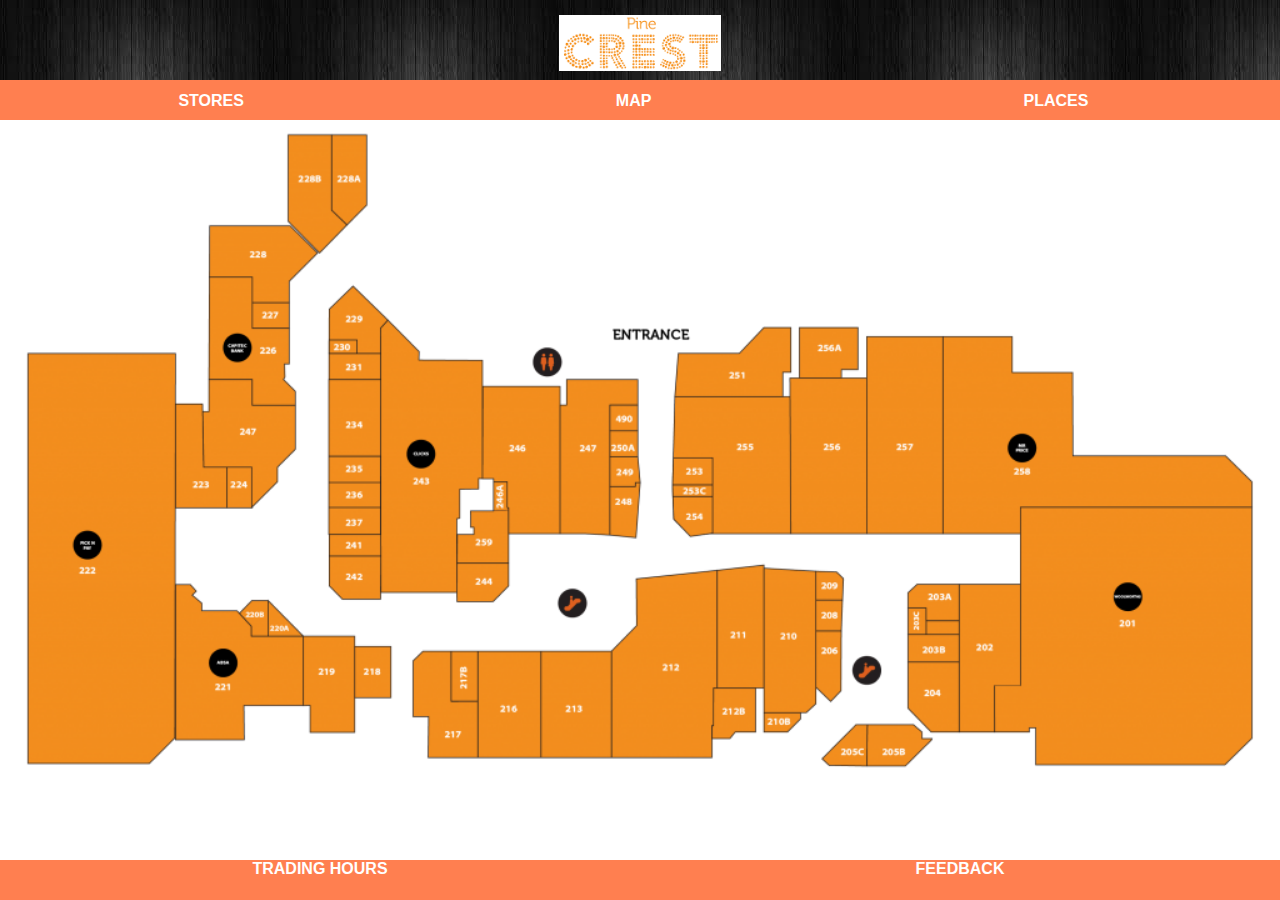
<file: index.html>
<!DOCTYPE html>
<html>
      <head>
            <link rel="stylesheet" href="style.css">
      </head>

      <body>
            <div id="header">
                  <img src="images/logo.png"/>
            </div>
            <div id="tabs-top">
                  <a href="store.html">STORES</a>
                  <a href="index.html">MAP</a>
                  <a href="places.html">PLACES</a>
            </div>
            <div id="main-home">
                  <img src="images/map%20two.png" width="100%">
            </div>
            <div id="tabs-bottom">
                   <a href="trading hours.html">TRADING HOURS</a>
                   <a href="feedback">FEEDBACK</a>
            </div>
      </body>
</html>
</file>
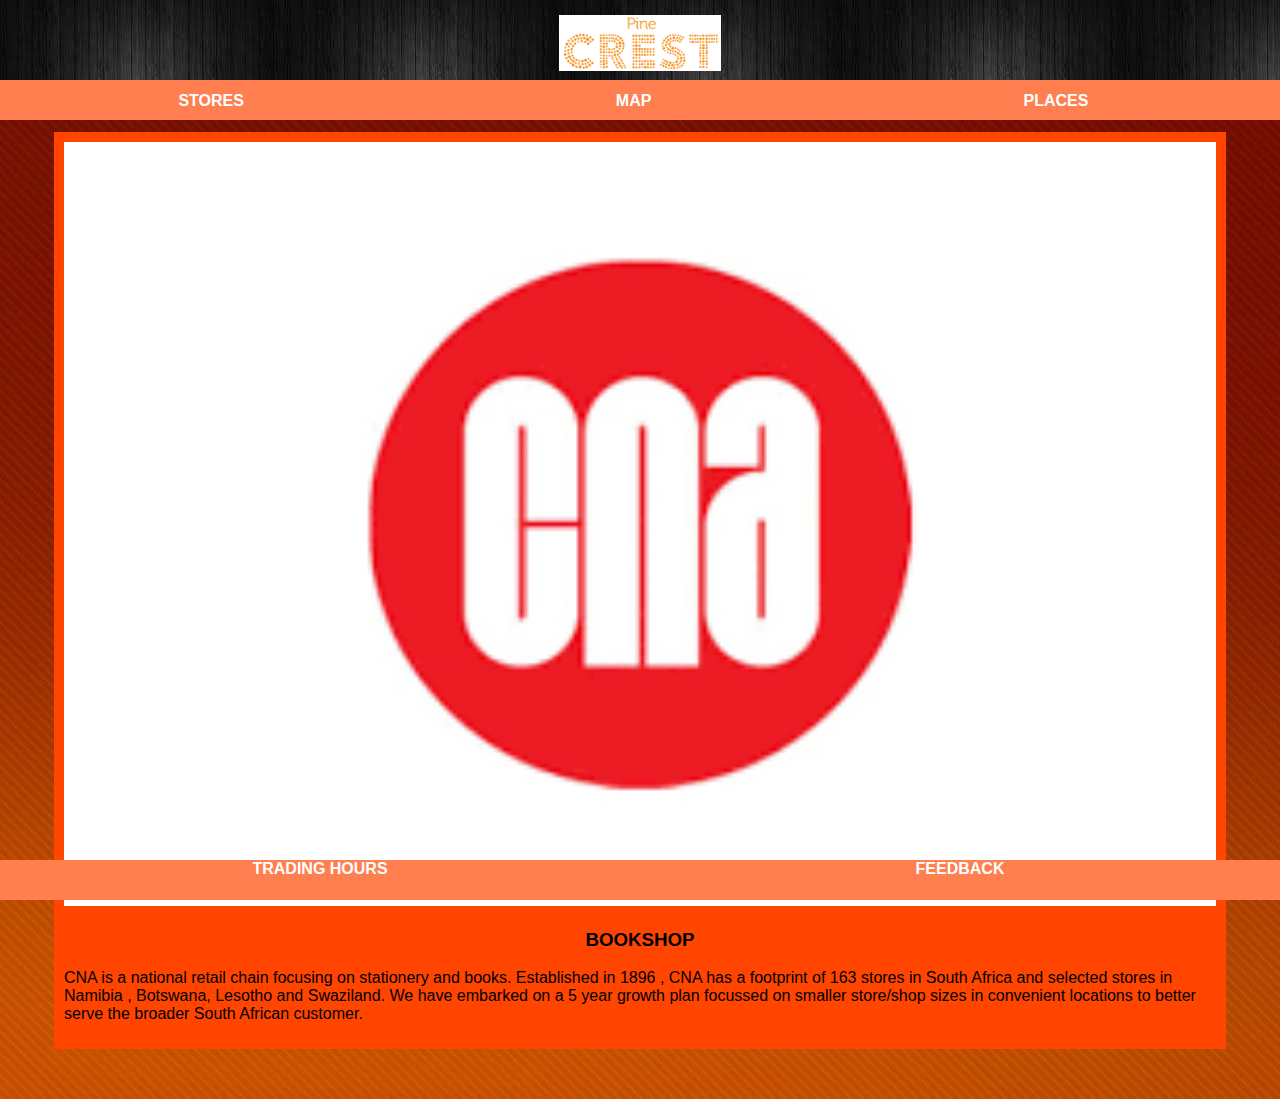
<file: bookshop.html>
<!DOCTYPE html>
<html>
      <head>
            <link rel="stylesheet" href="style.css">
      </head>

      <body>
            <div id="header">
                  <img src="images/logo.png"/>
            </div>
            <div id="tabs-top">
                  <a href="stores.html">STORES</a>
                  <a href="index.html">MAP</a>
                  <a href="places.html">PLACES</a>
            </div>
            <div id="main">
                  <div id="content">
                       <div id="info-box-full">
                            <img src="images/cna.png"/>
                            <h3>BOOKSHOP</h3>
                           <p>
CNA is a national retail chain focusing on stationery and books. Established in 1896 , CNA has a footprint of 163 stores in South Africa and selected stores in Namibia , Botswana, Lesotho and Swaziland. We have embarked on a 5 year growth plan focussed on smaller store/shop sizes in convenient locations to better serve the broader South African customer.</p>
                           </div>
          </div>
            </div>
     <div id="tabs-bottom">
                   <a href="trading hours.html">TRADING HOURS</a>
                   <a href="feedback.html">FEEDBACK</a>
            </div>
      </body>
</html>
</file>
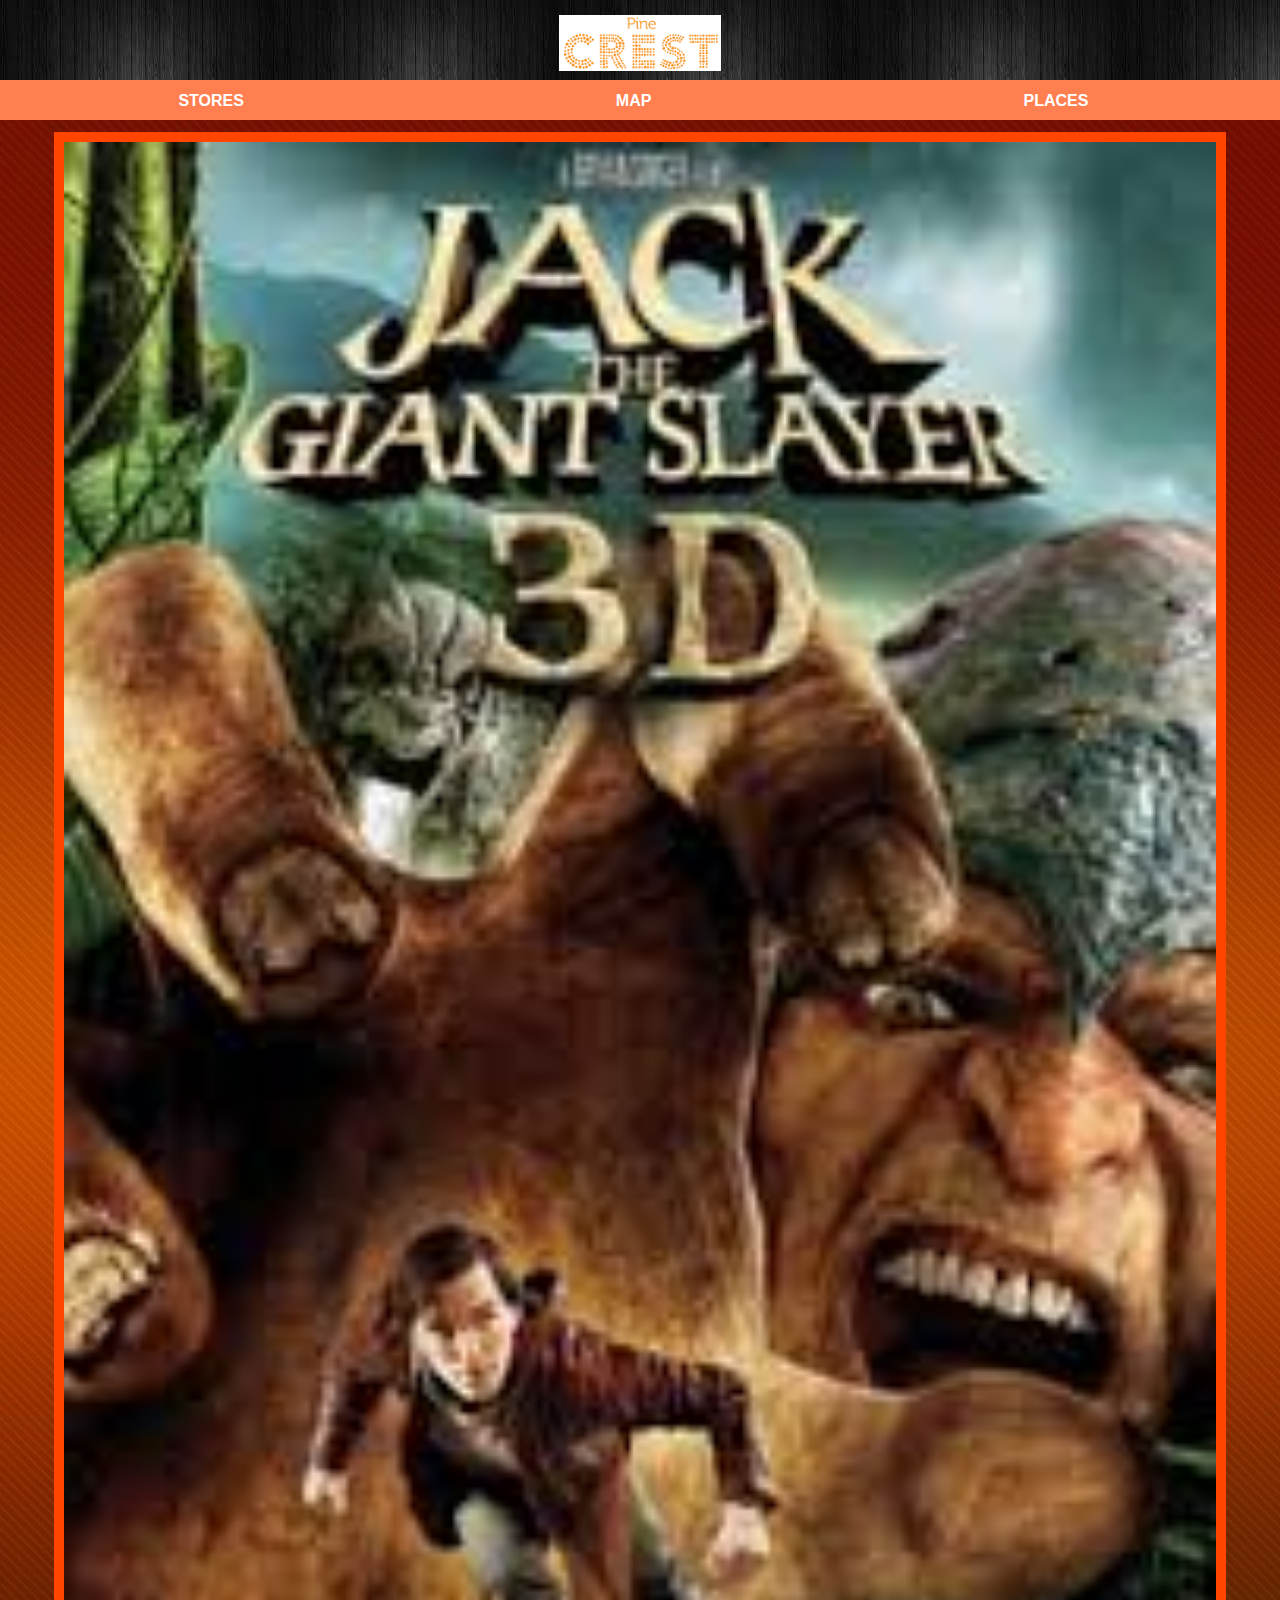
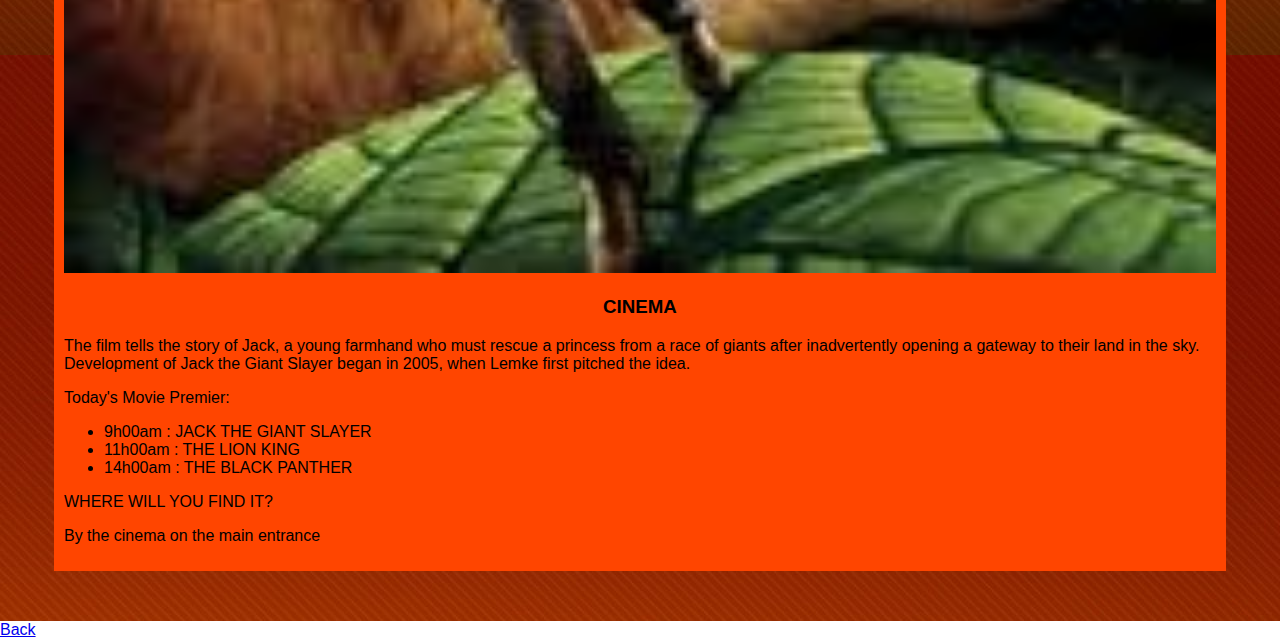
<file: cinema.html>
<!DOCTYPE html>
<html>
      <head>
            <link rel="stylesheet" href="style.css">
      </head>

      <body>
            <div id="header">
                  <img src="images/logo.png"/>
            </div>
            <div id="tabs-top">
                  <a href="stores.html">STORES</a>
                  <a href="index.html">MAP</a>
                  <a href="places.html">PLACES</a>
            </div>
            <div id="main">
                  <div id="content">
                       <div id="info-box-full">
                            <img src="images/jack%20the%20giant%20slayer.jpg"/>
                            <h3>CINEMA</h3>
                           <p>The film tells the story of Jack, a young farmhand who must rescue a princess from a race of giants after inadvertently opening a gateway to their land in the sky. Development of Jack the Giant Slayer began in 2005, when Lemke first pitched the idea.</p>
                      <p>Today's Movie Premier:</p>
                      <ul>
                          <li>9h00am   : JACK THE GIANT SLAYER</li>
                          <li>11h00am  : THE LION KING</li>
                          <li>14h00am  : THE BLACK PANTHER</li>
                      </ul>
                      <p>WHERE WILL YOU FIND IT?</p>
                      <p>By the cinema on the main entrance</p> 
                   </div>
             </div>
        </div>
           <a href="index.html">Back</a>
    </body>
</html>
</file>
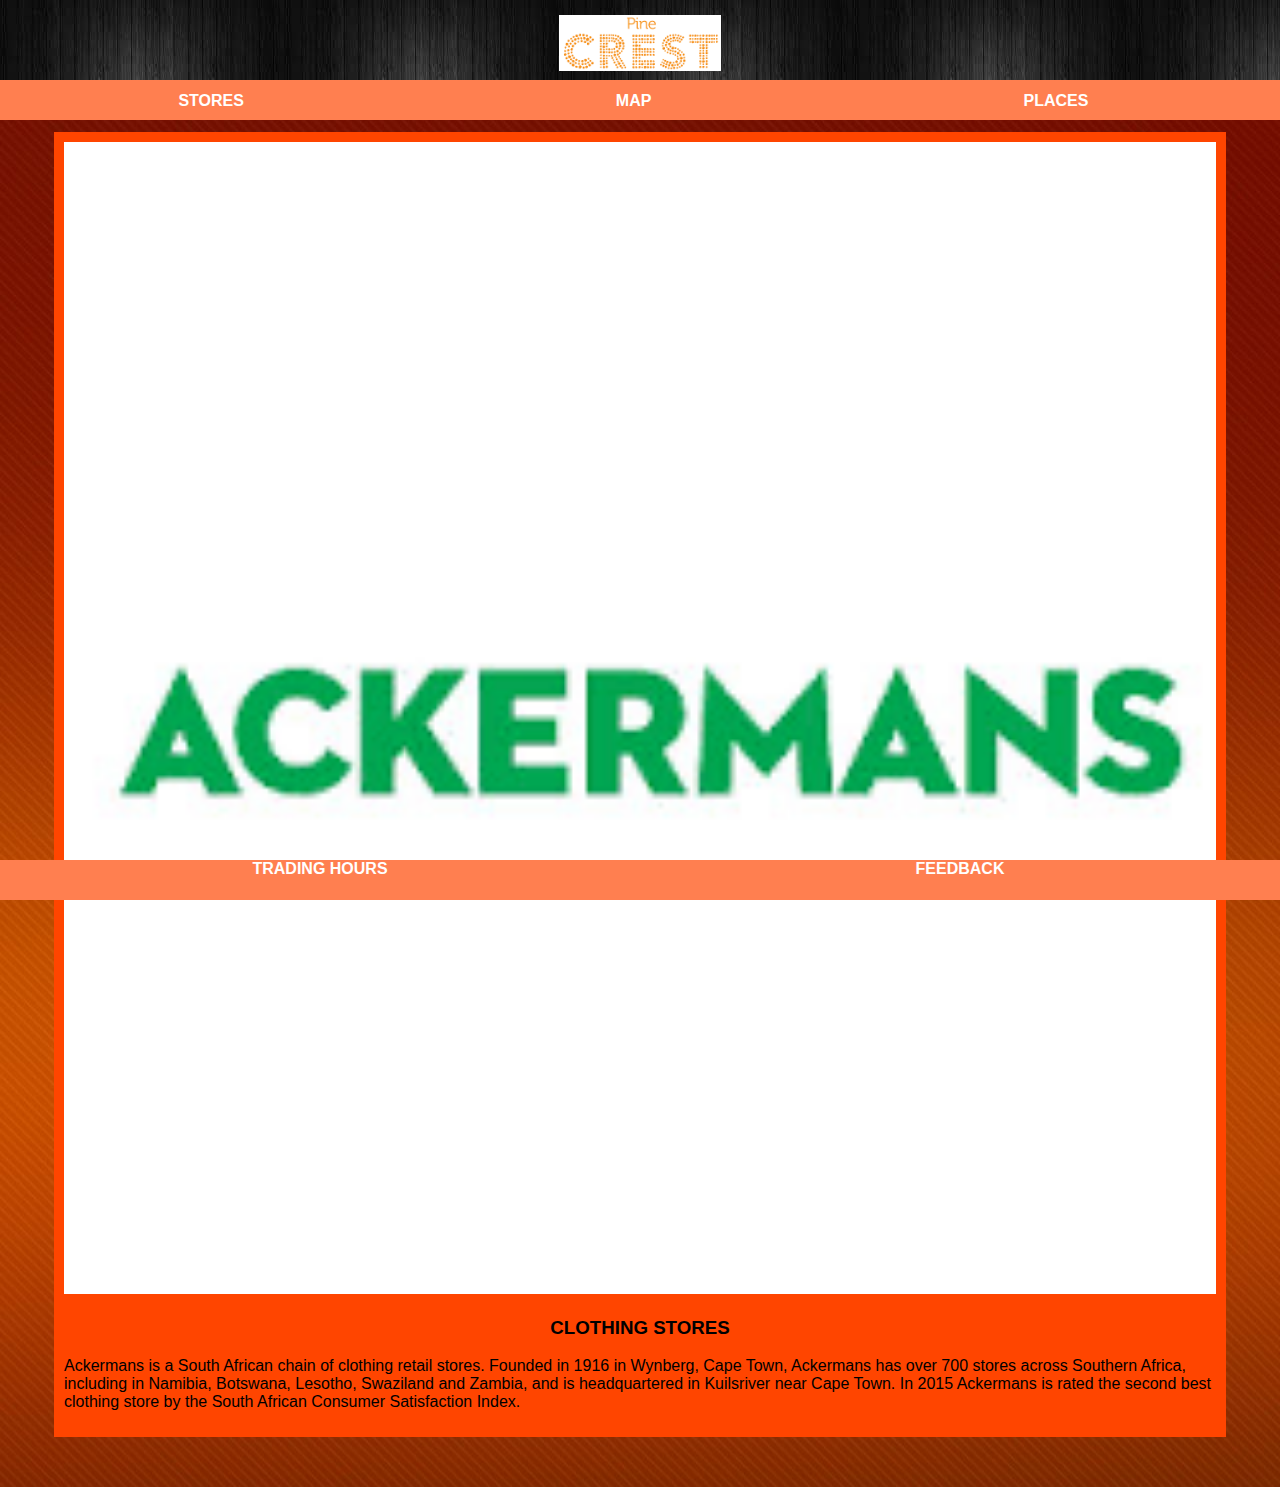
<file: clothing stores.html>
<!DOCTYPE html>
<html>
      <head>
            <link rel="stylesheet" href="style.css">
      </head>

      <body>
            <div id="header">
                  <img src="images/logo.png"/>
            </div>
            <div id="tabs-top">
                  <a href="stores.html">STORES</a>
                  <a href="index.html">MAP</a>
                  <a href="places.html">PLACES</a>
            </div>
            <div id="main">
                  <div id="content">
                       <div id="info-box-full">
                            <img src="images/ackerman.png"/>
                            <h3>CLOTHING STORES</h3>
                           <p>Ackermans is a South African chain of clothing retail stores. Founded in 1916 in Wynberg, Cape Town, Ackermans has over 700 stores across Southern Africa, including in Namibia, Botswana, Lesotho, Swaziland and Zambia, and is headquartered in Kuilsriver near Cape Town. In 2015 Ackermans is rated the second best clothing store by the South African Consumer Satisfaction Index.</p>
                                     </div>           
                                  </div>
                                  </div>
                      <div id="tabs-bottom">
                   <a href="trading hours.html">TRADING HOURS</a>
                   <a href="feedback.html">FEEDBACK</a>
            </div>
      </body>
</html>
</file>
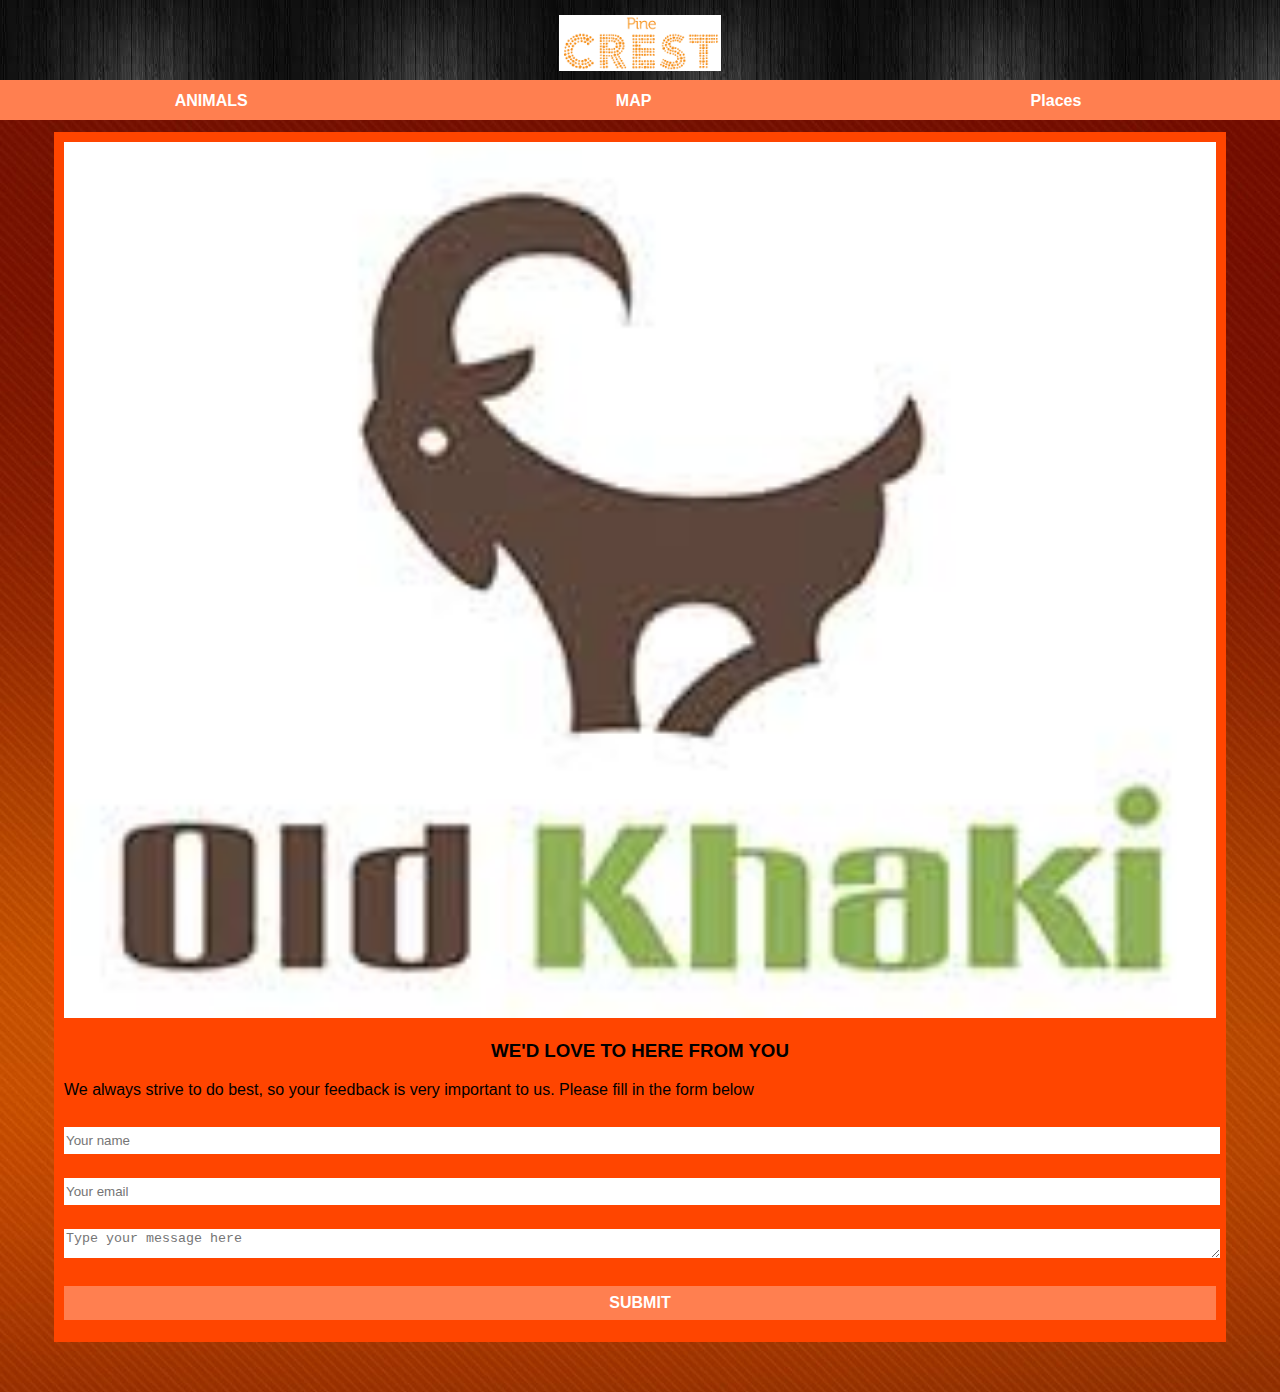
<file: feedback.html>
<!DOCTYPE html>
<html>
    <head>
        <link rel="stylesheet" href="style.css">
    </head>
    
    <body>
        <div id="header">
             <img src="images/logo.png"/>
        </div>
        <div id="tabs-top">
             <a href="stores.html">ANIMALS</a> 
             <a href="index.html">MAP</a>
             <a href="places.html">Places</a>
        </div>
        <div id="main">
             <div id="content">  
                   <div id="info-box-full">
                       <img src="images/OLD%20KHAKHI.jpg"/>
                       <h3>WE'D LOVE TO HERE FROM YOU</h3>
                       <p>We always strive to do best, so your feedback is very important to us.
                       Please fill in the form below</p>
                      
                      <input type="text" placeholder="Your name" id="name">
                      <input type="text" placeholder="Your email" id="email">
                      <textarea placeholder="Type your message here"></textarea>
                      <a class="button" href="message-received.html">SUBMIT</a>
                   </div>
        </div>
        </div>
    </body>
</html>
</file>
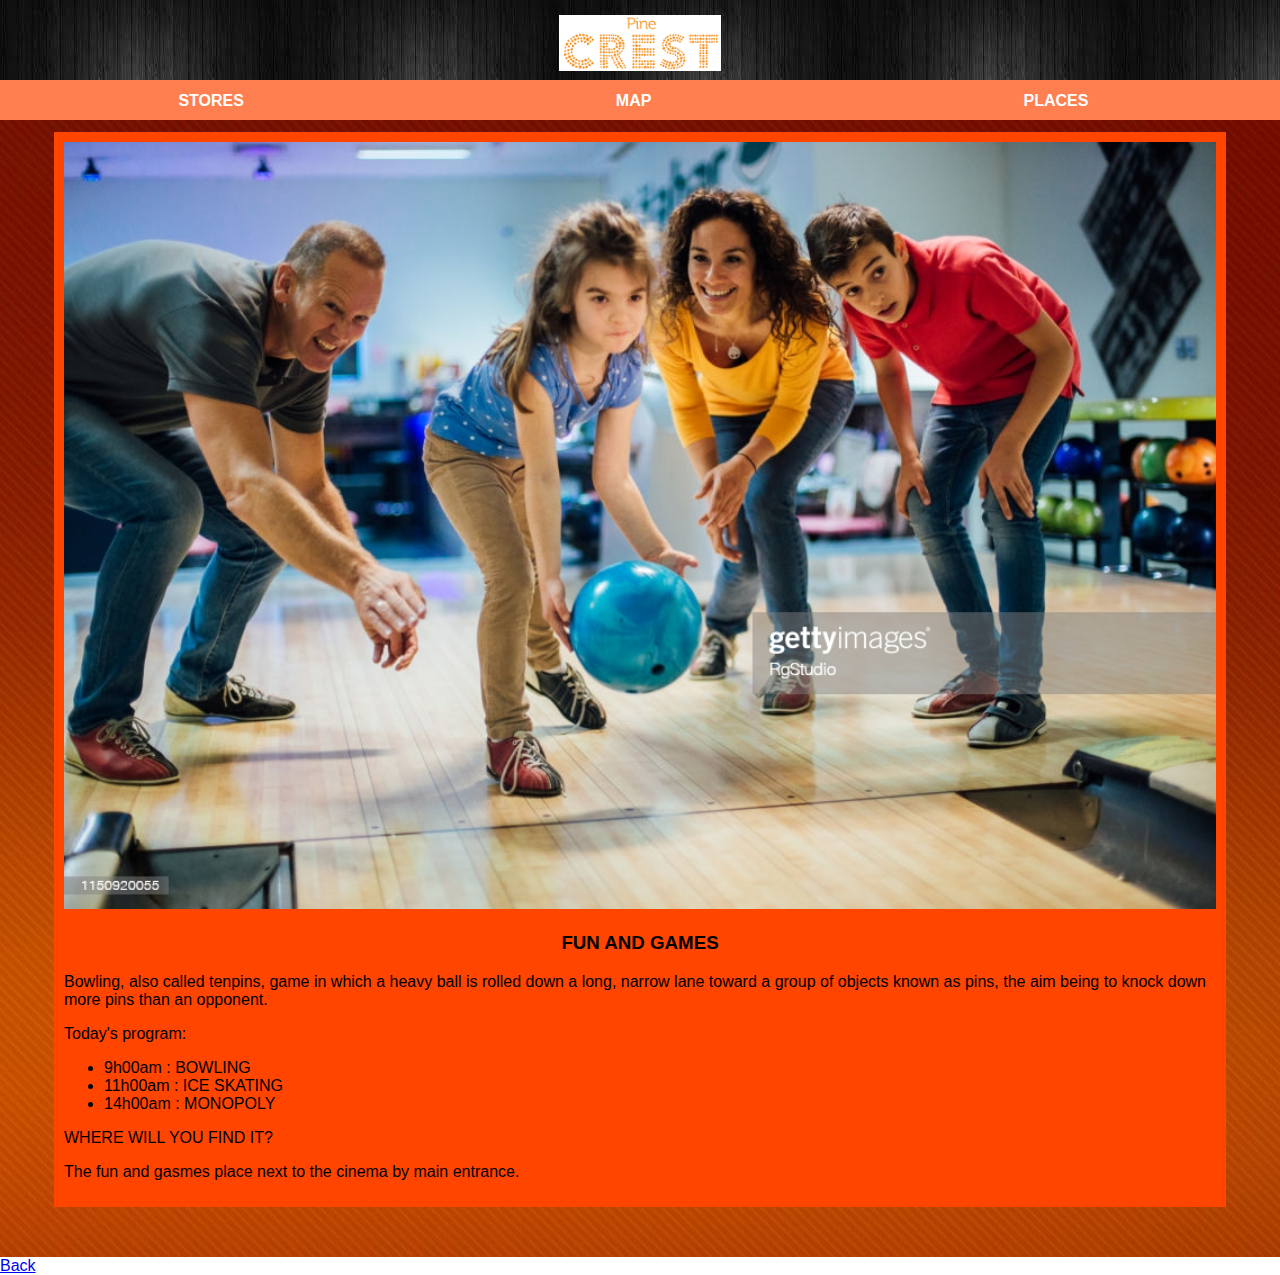
<file: fun and games.html>
<!DOCTYPE html>
<html>
      <head>
            <link rel="stylesheet" href="style.css">
      </head>

      <body>
            <div id="header">
                  <img src="images/logo.png"/>
            </div>
            <div id="tabs-top">
                  <a href="stores.html">STORES</a>
                  <a href="index.html">MAP</a>
                  <a href="places.html">PLACES</a>
            </div>
            <div id="main">
                  <div id="content">
                       <div id="info-box-full">
                            <img src="images/BOWLING.jpg"/>
                            <h3>FUN AND GAMES</h3>
                           <p>Bowling, also called tenpins, game in which a heavy ball is rolled down a long, narrow lane toward a group of objects known as pins, the aim being to knock down more pins than an opponent.</p>
                      <p>Today's program:</p>
                      <ul>
                          <li>9h00am   : BOWLING</li>
                          <li>11h00am  : ICE SKATING</li>
                          <li>14h00am  : MONOPOLY</li>
                      </ul>
                      <p>WHERE WILL YOU FIND IT?</p>
                      <p>The fun and gasmes place next to the cinema by main entrance.</p> 
                   </div>
             </div>
        </div>
           <a href="index.html">Back</a>
    </body>
</html>
</file>
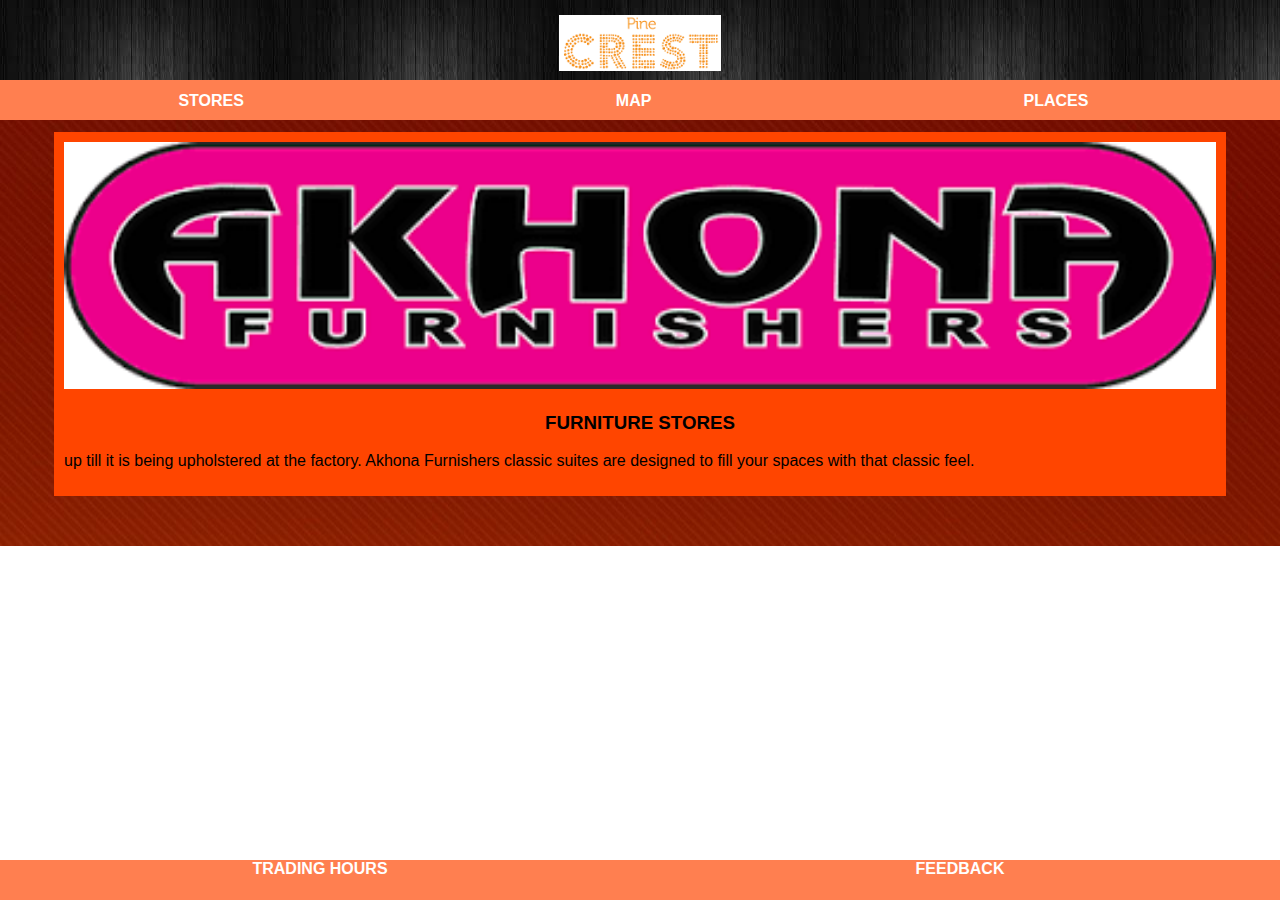
<file: furniture stores.html>
<!DOCTYPE html>
<html>
      <head>
            <link rel="stylesheet" href="style.css">
      </head>

      <body>
            <div id="header">
                  <img src="images/logo.png"/>
            </div>
            <div id="tabs-top">
                  <a href="furniture%20stores.html">STORES</a>
                  <a href="index.html">MAP</a>
                  <a href="places.html">PLACES</a>
            </div>
            <div id="main">
                  <div id="content">
                       <div id="info-box-full">
                            <img src="images/akhona.png"/>
                           <h3>FURNITURE STORES</h3>
                           <p>up till it is being upholstered at the factory. Akhona Furnishers classic suites are designed to fill your spaces with that classic feel.</p>
                           </div>
          </div>
            </div>
     <div id="tabs-bottom">
                   <a href="trading hours.html">TRADING HOURS</a>
                   <a href="feedback.html">FEEDBACK</a>
            </div>
      </body>
</html>
</file>
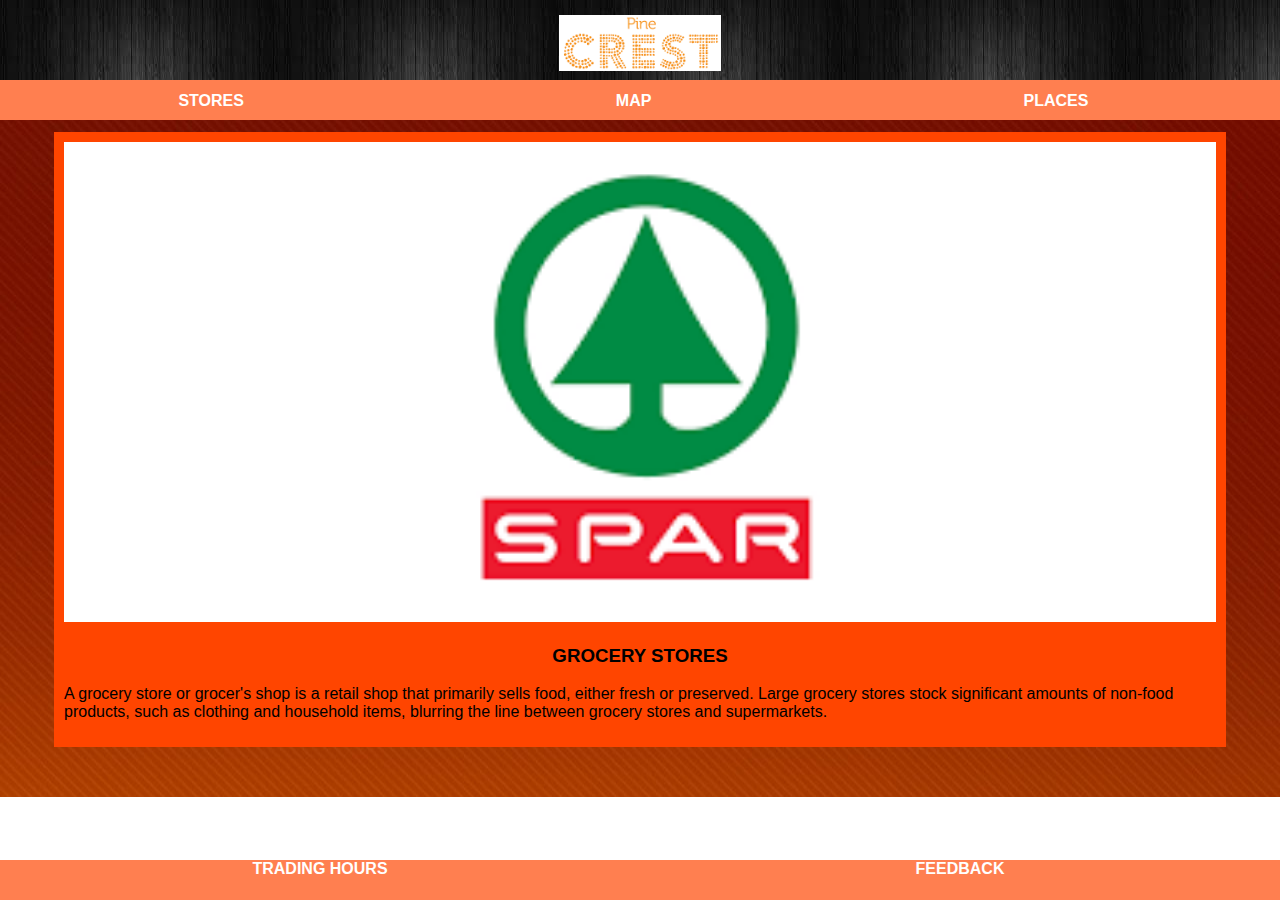
<file: grocery stores.html>
<!DOCTYPE html>
<html>
      <head>
            <link rel="stylesheet" href="style.css">
      </head>

      <body>
            <div id="header">
                  <img src="images/logo.png"/>
            </div>
            <div id="tabs-top">
                  <a href="stores.html">STORES</a>
                  <a href="index.html">MAP</a>
                  <a href="places.html">PLACES</a>
            </div>
            <div id="main">
                  <div id="content">
                       <div id="info-box-full">
                            <img src="images/download%201.png"/>
                           <h3>GROCERY STORES</h3>
                           <p>A grocery store or grocer's shop is a retail shop that primarily sells food, either fresh or preserved. Large grocery stores stock significant amounts of non-food products, such as clothing and household items, blurring the line between grocery stores and supermarkets.</p>
                           </div>
          </div>
            </div>
     <div id="tabs-bottom">
                   <a href="trading hours.html">TRADING HOURS</a>
                   <a href="feedback.html">FEEDBACK</a>
            </div>
      </body>
</html>
</file>
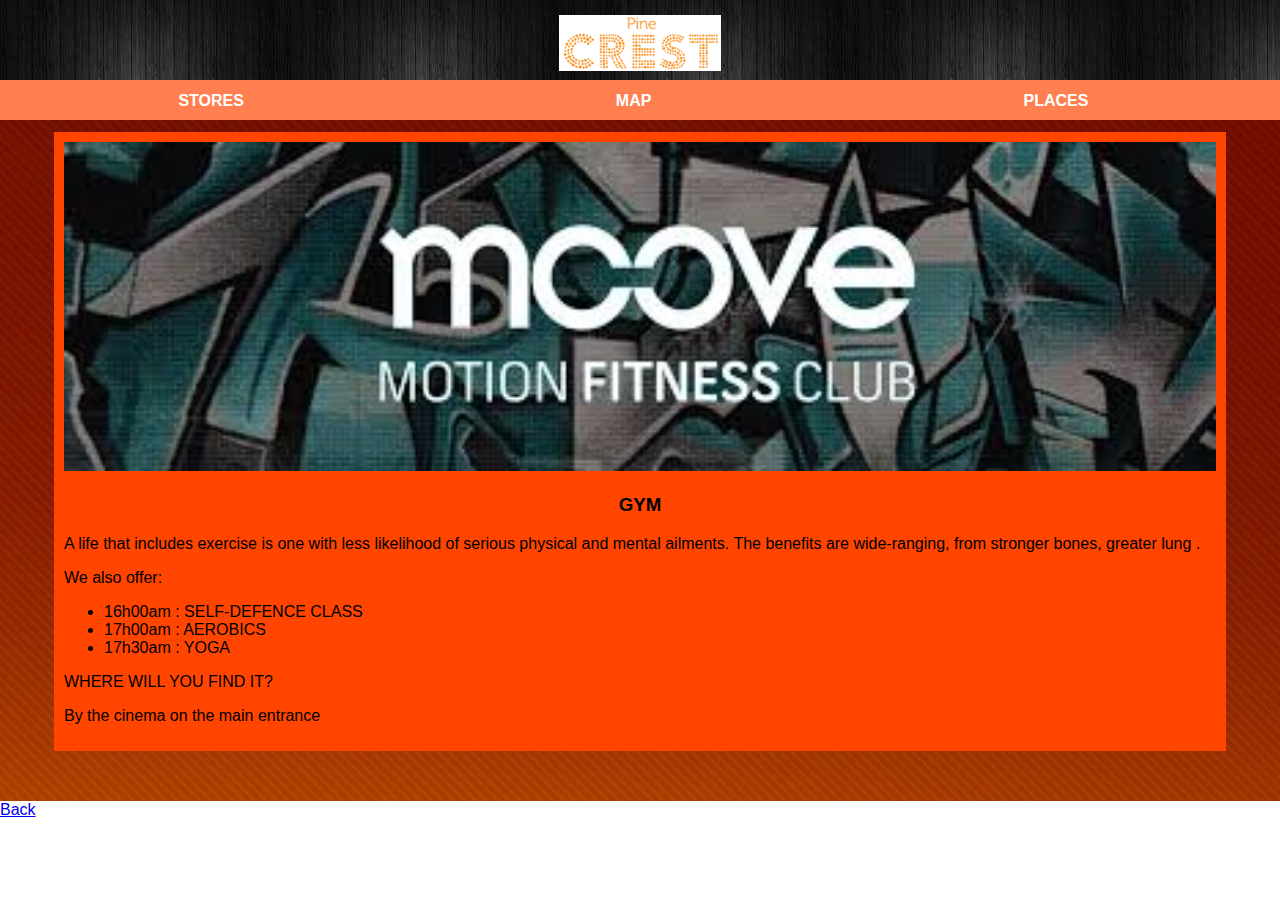
<file: gym.html>
<!DOCTYPE html>
<html>
      <head>
            <link rel="stylesheet" href="style.css">
      </head>

      <body>
            <div id="header">
                  <img src="images/logo.png"/>
            </div>
            <div id="tabs-top">
                  <a href="stores.html">STORES</a>
                  <a href="index.html">MAP</a>
                  <a href="places.html">PLACES</a>
            </div>
            <div id="main">
                  <div id="content">
                       <div id="info-box-full">
                            <img src="images/3.jpg"/>
                            <h3>GYM</h3>
                           <p>A life that includes exercise is one with less likelihood of serious physical and mental ailments. The benefits are wide-ranging, from stronger bones, greater lung .</p>
                      <p>We also offer:</p>
                      <ul>
                          <li>16h00am   : SELF-DEFENCE CLASS</li>
                          <li>17h00am  : AEROBICS</li>
                          <li>17h30am  : YOGA</li>
                      </ul>
                      <p>WHERE WILL YOU FIND IT?</p>
                      <p>By the cinema on the main entrance</p> 
                   </div>
             </div>
        </div>
           <a href="index.html">Back</a>
    </body>
</html>
</file>
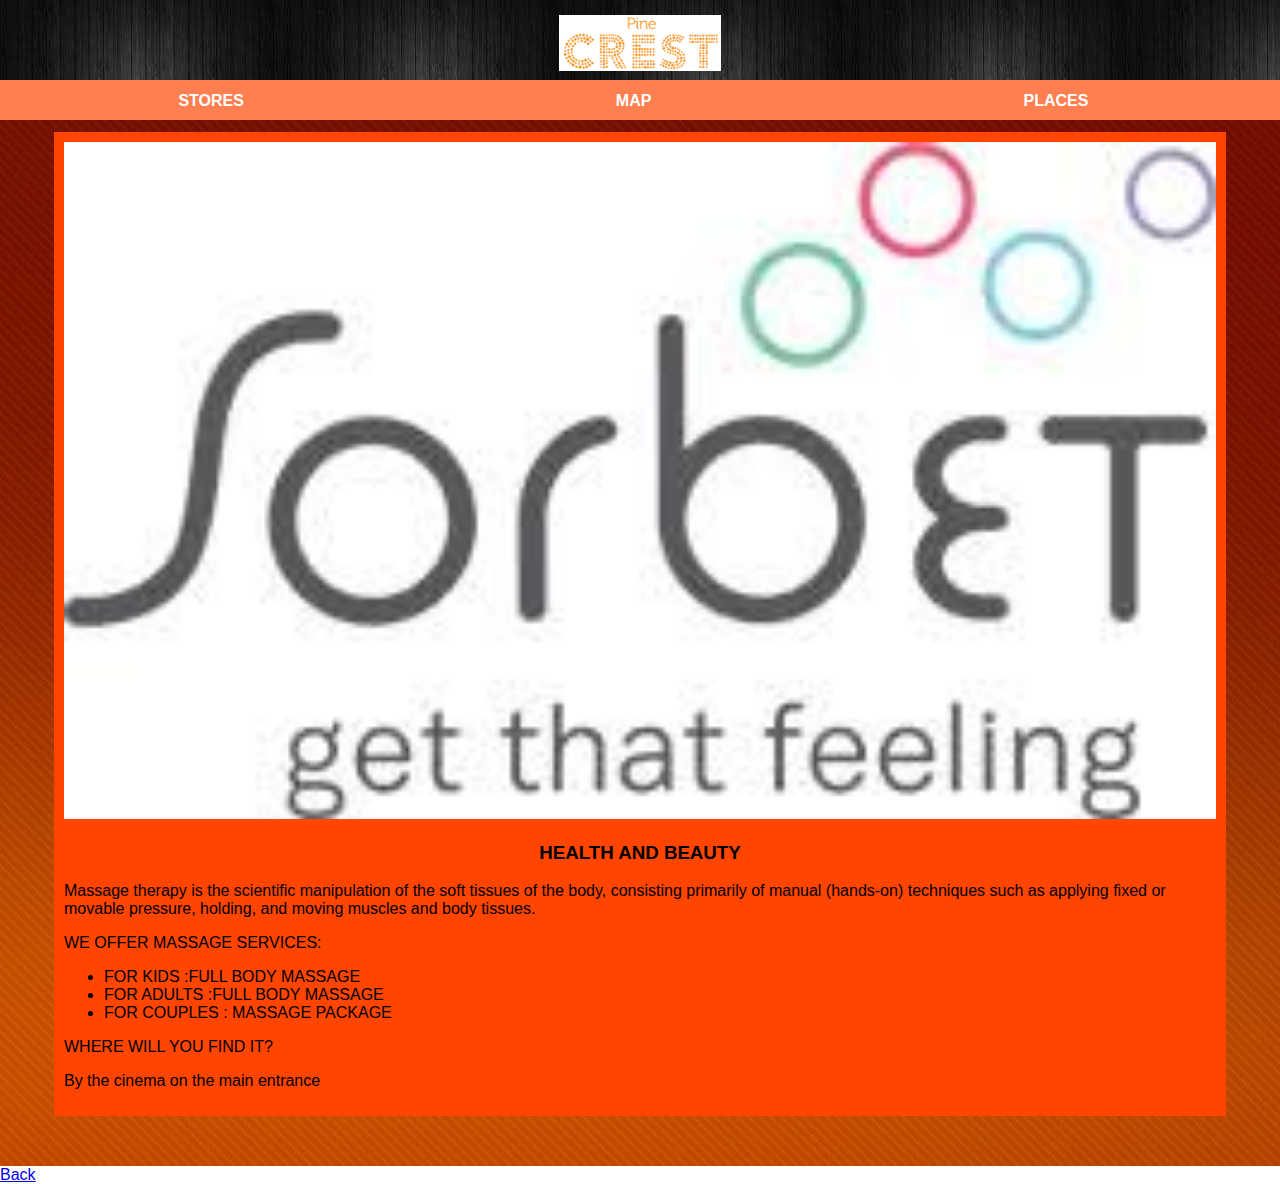
<file: health and beauty.html>
<!DOCTYPE html>
<html>
      <head>
            <link rel="stylesheet" href="style.css">
      </head>

      <body>
            <div id="header">
                  <img src="images/logo.png"/>
            </div>
            <div id="tabs-top">
                  <a href="stores.html">STORES</a>
                  <a href="index.html">MAP</a>
                  <a href="places.html">PLACES</a>
            </div>
            <div id="main">
                  <div id="content">
                       <div id="info-box-full">
                            <img src="images/2.jpg"/>
                            <h3>HEALTH AND BEAUTY</h3>
                           <p>Massage therapy is the scientific manipulation of the soft tissues of the body, consisting primarily of manual (hands-on) techniques such as applying fixed or movable pressure, holding, and moving muscles and body tissues.</p>
                      <p>WE OFFER MASSAGE SERVICES:</p>
                      <ul>
                          <li> FOR KIDS  :FULL BODY MASSAGE </li>
                          <li> FOR ADULTS :FULL BODY MASSAGE</li>
                          <li> FOR COUPLES : MASSAGE PACKAGE</li>
                      </ul>
                      <p>WHERE WILL YOU FIND IT?</p>
                      <p>By the cinema on the main entrance</p> 
                   </div>
             </div>
        </div>
           <a href="index.html">Back</a>
    </body>
</html>
</file>
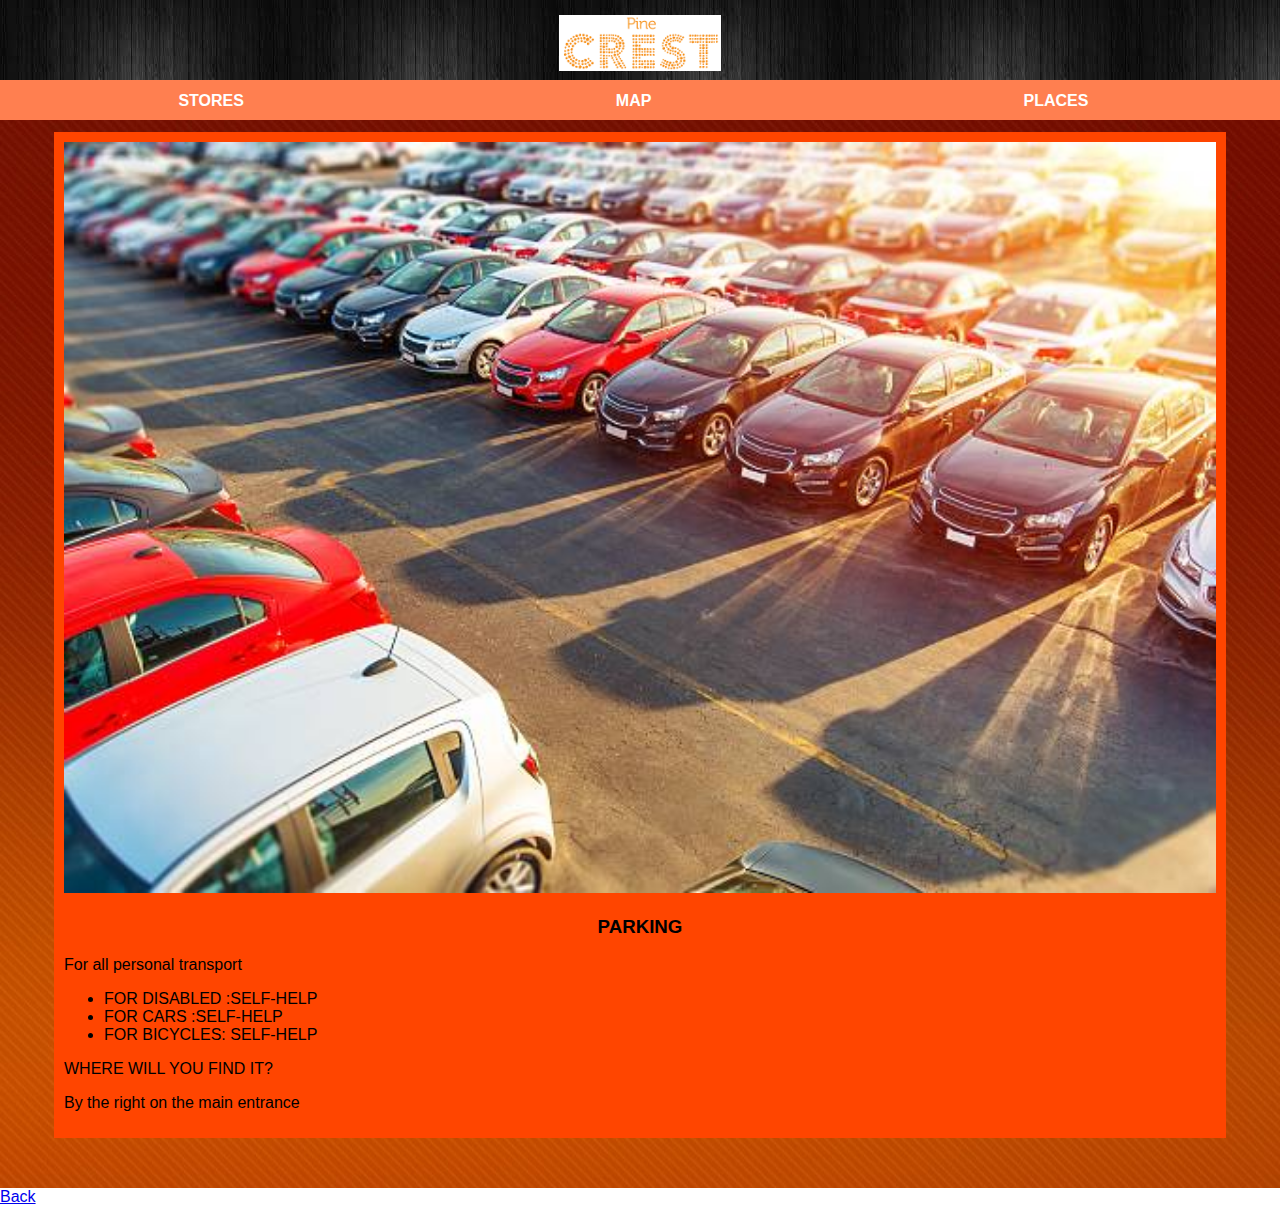
<file: parking.html>
<!DOCTYPE html>
<html>
      <head>
            <link rel="stylesheet" href="style.css">
      </head>

      <body>
            <div id="header">
                  <img src="images/logo.png"/>
            </div>
            <div id="tabs-top">
                  <a href="stores.html">STORES</a>
                  <a href="index.html">MAP</a>
                  <a href="places.html">PLACES</a>
            </div>
            <div id="main">
                  <div id="content">
                       <div id="info-box-full">
                            <img src="images/6.jpg"/>
                            <h3>PARKING</h3>
                           <p>For all personal transport</p>
                      <ul>
                          <li> FOR DISABLED :SELF-HELP </li>
                          <li> FOR CARS :SELF-HELP</li>
                          <li> FOR BICYCLES: SELF-HELP</li>
                      </ul>
                      <p>WHERE WILL YOU FIND IT?</p>
                      <p>By the right on the main entrance</p> 
                   </div>
             </div>
        </div>
           <a href="index.html">Back</a>
    </body>
</html>
</file>
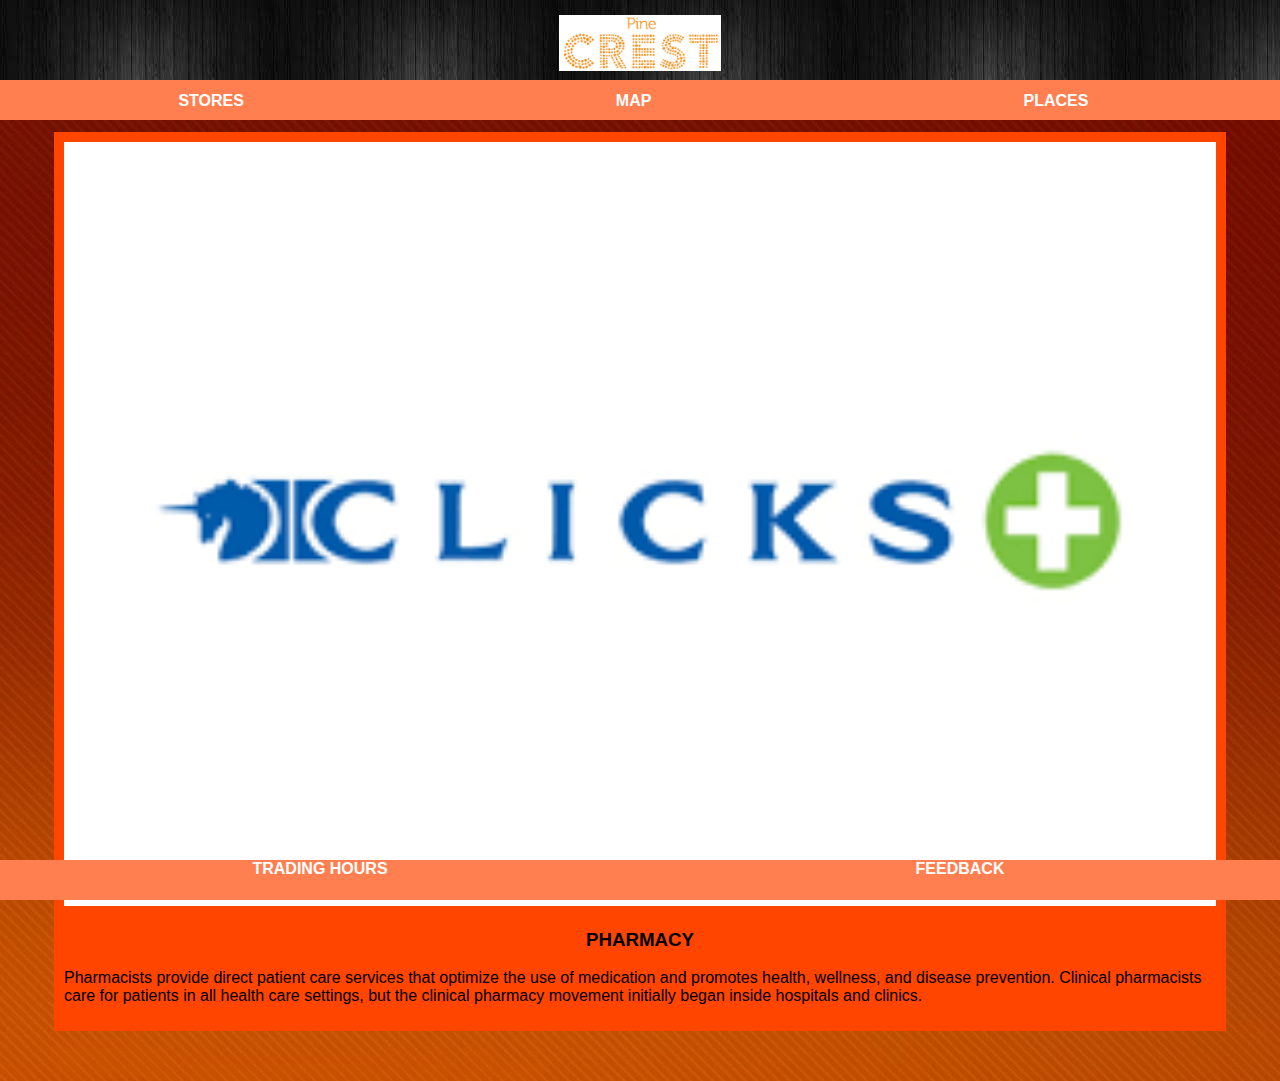
<file: pharmacy.html>
<!DOCTYPE html>
<html>
      <head>
            <link rel="stylesheet" href="style.css">
      </head>

      <body>
            <div id="header">
                  <img src="images/logo.png"/>
            </div>
            <div id="tabs-top">
                  <a href="stores.html">STORES</a>
                  <a href="index.html">MAP</a>
                  <a href="places.html">PLACES</a>
            </div>
            <div id="main">
                  <div id="content">
                       <div id="info-box-full">
                            <img src="images/clicks.png"/>
                           <h3>PHARMACY</h3>
                           <p>Pharmacists provide direct patient care services that optimize the use of medication and promotes health, wellness, and disease prevention. Clinical pharmacists care for patients in all health care settings, but the clinical pharmacy movement initially began inside hospitals and clinics.</p>
                           </div>
          </div>
            </div>
     <div id="tabs-bottom">
                   <a href="trading hours.html">TRADING HOURS</a>
                   <a href="feedback.html">FEEDBACK</a>
            </div>
      </body>
</html>
</file>
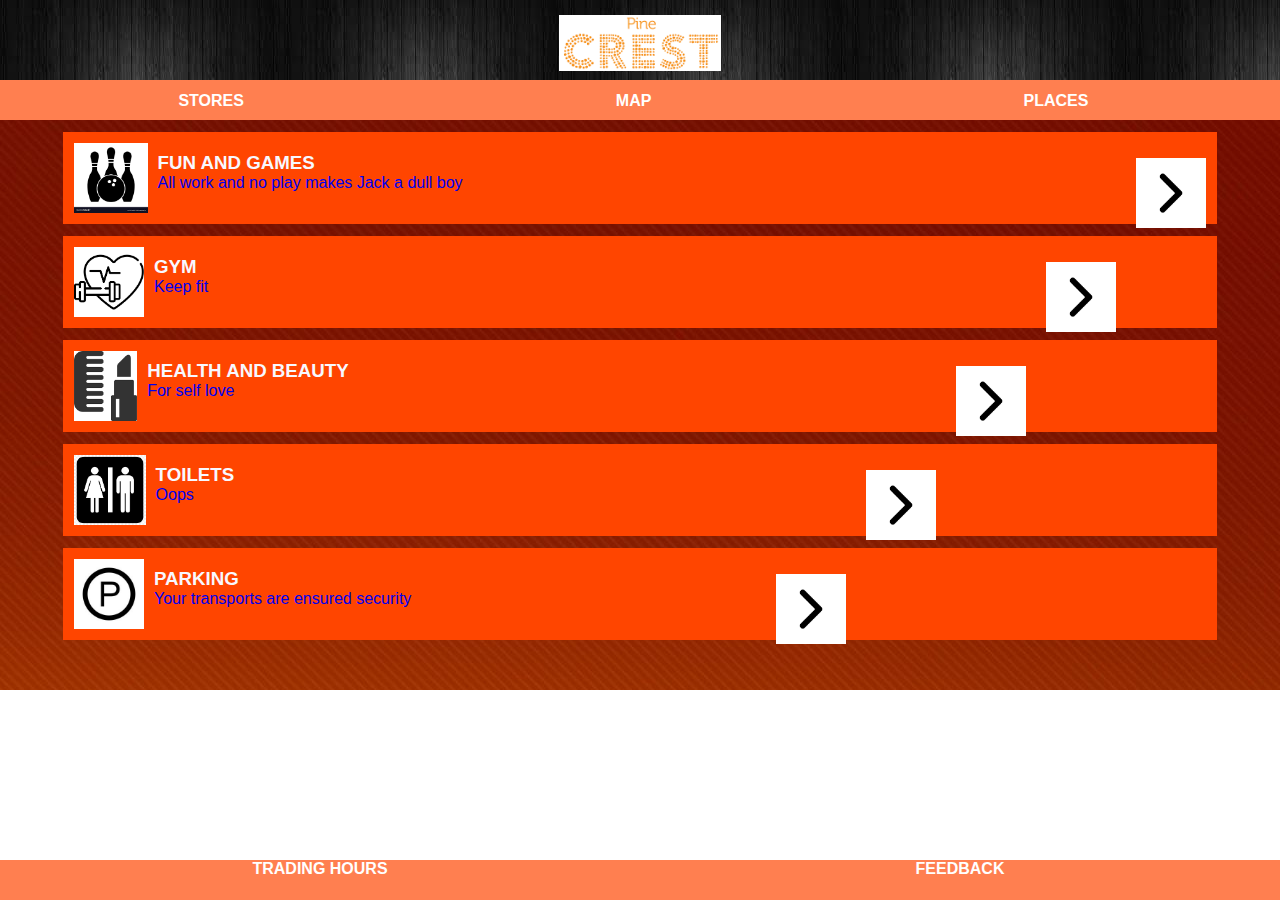
<file: places.html>
<!DOCTYPE html>
<html>
      <head>
            <link rel="stylesheet" href="style.css">
      </head>

      <body>
            <div id="header">
                  <img src="images/logo.png"/>
            </div>
            <div id="tabs-top">
                  <a href="stores.html">STORES</a>
                  <a href="index.html">MAP</a>
                  <a href="places.html">PLACES</a>
            </div>
            <div id="main">
                  <div id="content">
                       <a class="info-box" href="fun%20and%20games.html">
                            <img class="right" src="images/arrow%20icon.png"/>
                            <img src="images/fun%20and%20games%20icon.png"/>
                            <h3>FUN AND GAMES</h3>
                            <p>All work and no play makes Jack a dull boy</p>
                       </a>
                      <a class="info-box" href="gym.html">
                            <img class="right" src="images/arrow%20icon.png"/>
                            <img src="images/gym%20icon.png"/>
                            <h3>GYM</h3>
                            <p>Keep fit</p>
                       </a>
                      <a class="info-box" href="health%20and%20beauty.html">
                            <img class="right" src="images/arrow%20icon.png"/>
                            <img src="images/health%20and%20beauty%20icon.png"/>
                            <h3>HEALTH AND BEAUTY</h3>
                            <p>For self love</p>
                       </a>
                      <a class="info-box" href="toilets.html">
                            <img class="right" src="images/arrow%20icon.png"/>
                            <img src="images/download.png"/>
                            <h3>TOILETS</h3>
                            <p>Oops</p>
                       </a>
                      <a class="info-box" href="parking.html">
                            <img class="right" src="images/arrow%20icon.png"/>
                            <img src="images/P1.png"/>
                            <h3>PARKING</h3>
                            <p>Your transports are ensured security</p>
                      </a>
                  </div>
            </div>
            <div id="tabs-bottom">
                   <a href="trading hours.html">TRADING HOURS</a>
                   <a href="feedback.html">FEEDBACK</a>
            </div>
      </body>
</html>
</file>
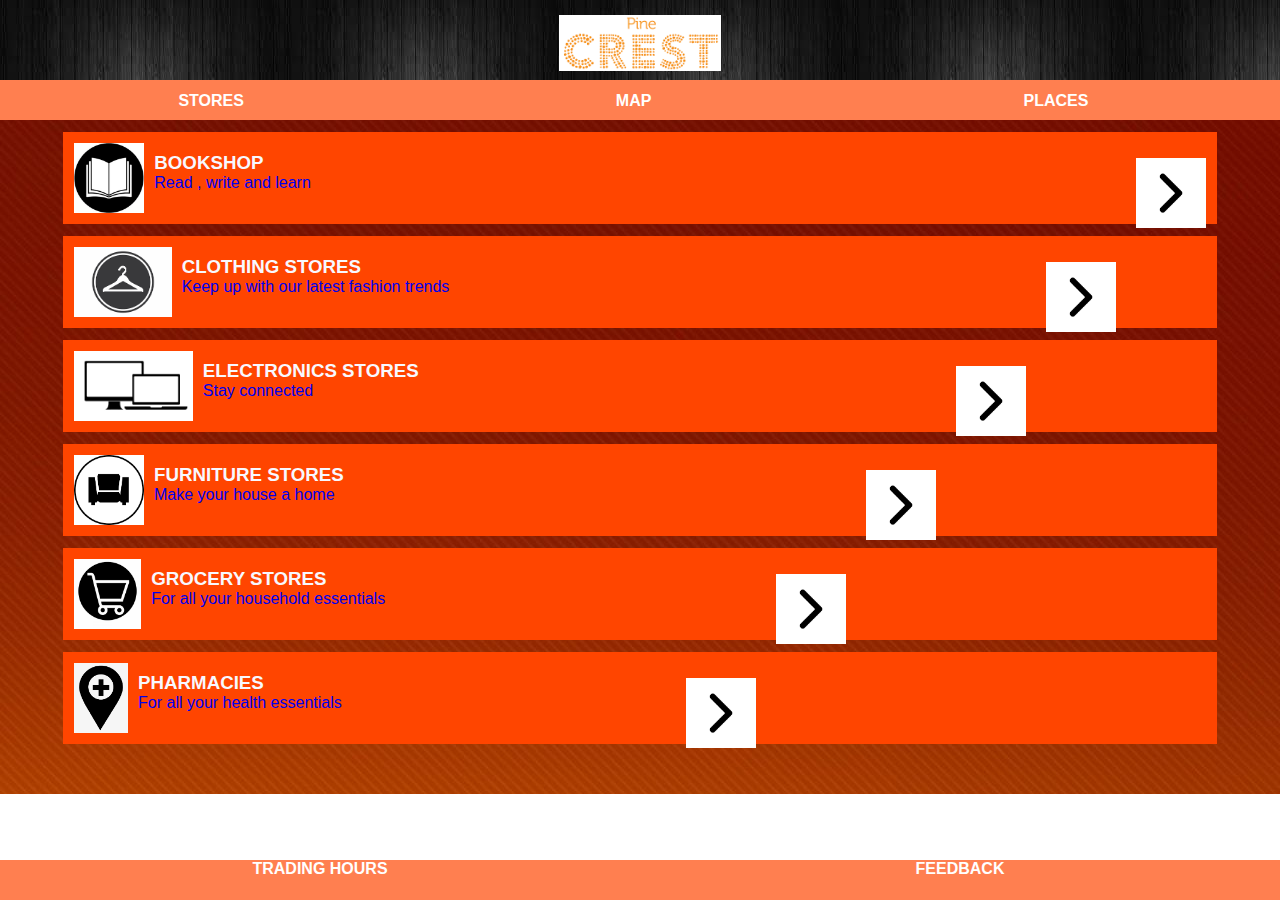
<file: stores.html>
<!DOCTYPE html>
<html>
      <head>
            <link rel="stylesheet" href="style.css">
      </head>

      <body>
            <div id="header">
                  <img src="images/logo.png"/>
            </div>
            <div id="tabs-top">
                  <a href="stores.html">STORES</a>
                  <a href="index.html">MAP</a>
                  <a href="places.html">PLACES</a>
            </div>
            <div id="main">
                  <div id="content">
                       <a class="info-box" href="bookshop.html">
                            <img class="right" src="images/arrow%20icon.png"/>
                            <img src="images/bookshop%20icon.png"/>
                            <h3>BOOKSHOP</h3>
                            <p>Read , write and learn</p>
                       </a>
                      <a class="info-box" href="clothing%20stores.html">
                            <img class="right" src="images/arrow%20icon.png"/>
                            <img src="images/clothing%20icon.png"/>
                            <h3>CLOTHING STORES</h3>
                            <p>Keep up with our latest fashion trends</p>
                       </a>
                      <a class="info-box" href="electronic%20stores.html">
                            <img class="right" src="images/arrow%20icon.png"/>
                            <img src="images/electronics%20icons.png"/>
                            <h3>ELECTRONICS STORES</h3>
                            <p>Stay connected</p>
                       </a>
                      <a class="info-box" href="furniture%20stores.html">
                            <img class="right" src="images/arrow%20icon.png"/>
                            <img src="images/furniture%20icon.png"/>
                            <h3>FURNITURE STORES</h3>
                            <p>Make your house a home</p>
                       </a>
                      <a class="info-box" href="grocery%20stores.html">
                            <img class="right" src="images/arrow%20icon.png"/>
                            <img src="images/grocery%20icon.png"/>
                            <h3>GROCERY STORES</h3>
                            <p>For all your household essentials</p>
                       </a>
                      <a class="info-box" href="pharmacy.html">
                            <img class="right" src="images/arrow%20icon.png"/>
                            <img src="images/downloadP.png"/>
                            <h3>PHARMACIES</h3>
                            <p>For all your health essentials</p>
                       </a>
                  </div>
            </div>
            <div id="tabs-bottom">
                   <a href="trading hours.html">TRADING HOURS</a>
                   <a href="feedback.html">FEEDBACK</a>
            </div>
      </body>
</html>
</file>
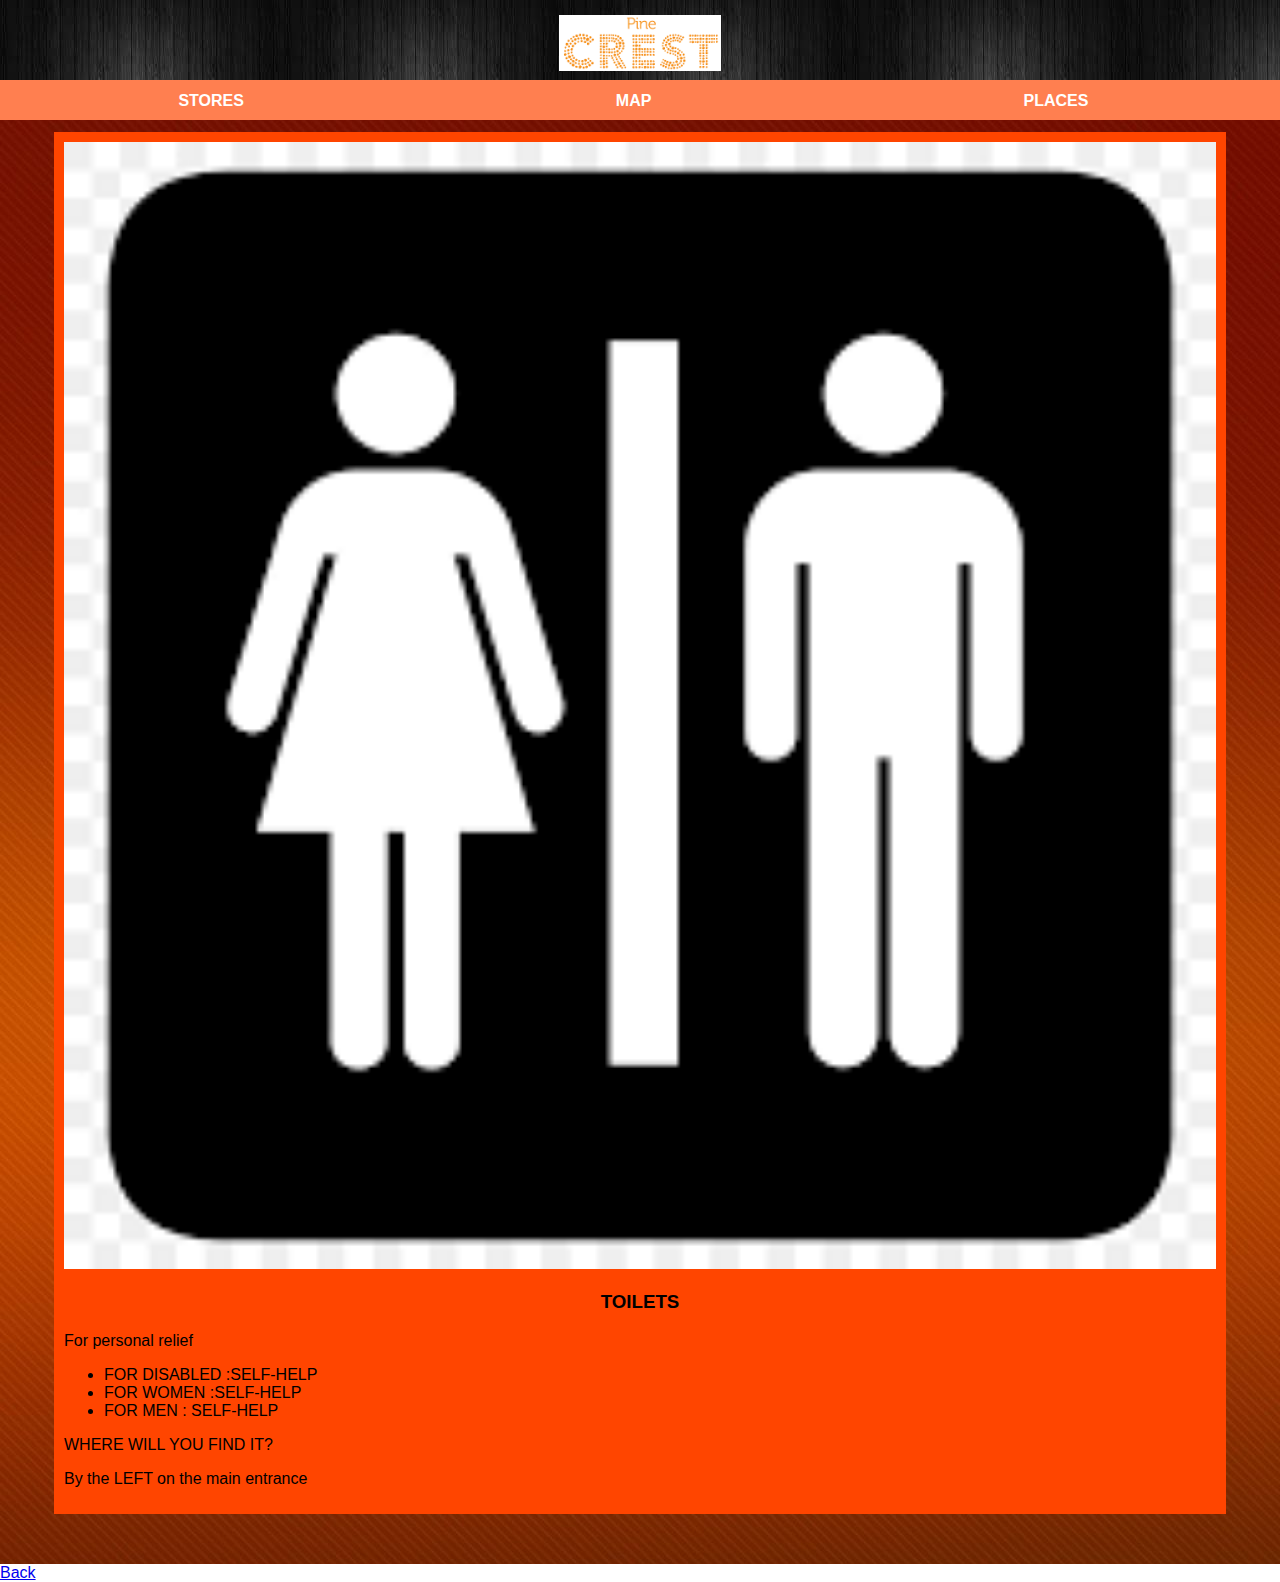
<file: toilets.html>
<!DOCTYPE html>
<html>
      <head>
            <link rel="stylesheet" href="style.css">
      </head>

      <body>
            <div id="header">
                  <img src="images/logo.png"/>
            </div>
            <div id="tabs-top">
                  <a href="stores.html">STORES</a>
                  <a href="index.html">MAP</a>
                  <a href="places.html">PLACES</a>
            </div>
            <div id="main">
                  <div id="content">
                       <div id="info-box-full">
                            <img src="images/download.png"/>
                            <h3>TOILETS</h3>
                           <p>For personal relief</p>
                      <ul>
                          <li> FOR DISABLED :SELF-HELP </li>
                          <li> FOR WOMEN :SELF-HELP</li>
                          <li> FOR MEN : SELF-HELP</li>
                      </ul>
                      <p>WHERE WILL YOU FIND IT?</p>
                      <p>By the LEFT on the main entrance</p> 
                   </div>
             </div>
        </div>
           <a href="index.html">Back</a>
    </body>
</html>
</file>
<file: style.css>
body{
     padding    : 0;
     margin     : 0;
     font-family: Helvetica, sans-serif;
}
/*==============HEADER==============*/
#header{
      position: fixed;
      top     : 0;
      left    : 0;
      z-index : 500;
      width   :100%;
      height  :80px;
      background-image  : url('images/backround%20pic.jpg');
      background-repeat: repeat-x;
}

#header img{
      display: block;
      margin : auto;
      height : 70%;
      padding-top: 15px; 
}
/*==============TOP TABS==============*/
#tabs-top{
      position: fixed;
      top     : 80px;
      left    : 0;
      z-index : 500;
      width   : 100%;
      height  : 40px;
      background-color: coral;
}

#tabs-top a{
      float   : left;
      display : block;
      width   : 33%;
      height  :35px;
      font-weight : 700;
      color       : white;
      text-align  : center;
      text-decoration : none;
      padding-top     : 12px;  
}
/*==============MAIN====================*/
#main-home{
       margin-top: 120px;
}
#main{
    margin-top: 119px;
    background: url('images/big%20wall%20paper.jpg');
    background-repeat: repeat-y;
}

#content{
    padding-top: 1px;
    padding-bottom: 50px;
}
/*==============BOTTOM TABS==============*/
#tabs-bottom{
      position : fixed;
      bottom   : 0;
      left     : 0;
      z-index  : 500;
      width    : 100%;
      height   : 40px;
      background-color: coral;
}

#tabs-bottom a{
     float : left;
     display : block;
     width : 50%;
     height : 35px;
     font-weight : 700;
     color       : white;
     text-align  : center;
     text-decoration : none;
     padding-top     : none;
}
/*==============INFO-BOX=================*/
a.info-box{
      text-decoration : none;
      background      : orangered;
      width           : 90%;
      height          : 90px;
      display         : block;
      margin          : auto;
      margin-top      : 12px;
      padding         : 1px; 
}
.info-box img{
      height : 70px;
      margin : 10px;
      float  : left;
}

.info-box h3{
      padding : 0;
      margin-bottom :0;
      width : 90%;
      color : ghostwhite;
}

.info-box p{
      margin  : 0;
      padding : 0;
      width   : 90%;
      color   : 131313;
}

.info-box img.right{
      float      : right;
      margin-top : 25px;
      height     40px; 
}
/*==============INFO-BOX-FULL===============*/
#info-box-full{
      background-color : orangered;
      width   : 90%;
      display : block;
      margin  : auto;
      margin-top : 12px;
      padding    : 10px;
}



#info-box-full img{
      width : 100%;
}



#info-box-full h3{
      text-align : center;
}
/*================TRADING HOURS===============*/
.info-box-trading-hours{
     height : 30px;
     width  : 30px;
     margin : 10px;
     float  :left; 
}

h3.info-box-trading-hours{
     font-size  : 65px;
     font-weight: 200;
     padding    : 0;
     margin     : 0;
}
/*==============FEEDBACK======================*/
input{
      width: 100%;
      height: 25px;
      margin : 12px 0;
      border : 1px white;
}

textarea{
      width: 100%;
      height :25px;
      margin : 12px 0;
      border : 1px white;
}

.button{
      display : block;
      background-color: coral;
      text-decoration : none;
      text-align  : center;
      color       : white;
      font-size   : 16px;
      font-weight : 600;
      margin : 12px 0;
      padding : 8px 0;
}
</file>
